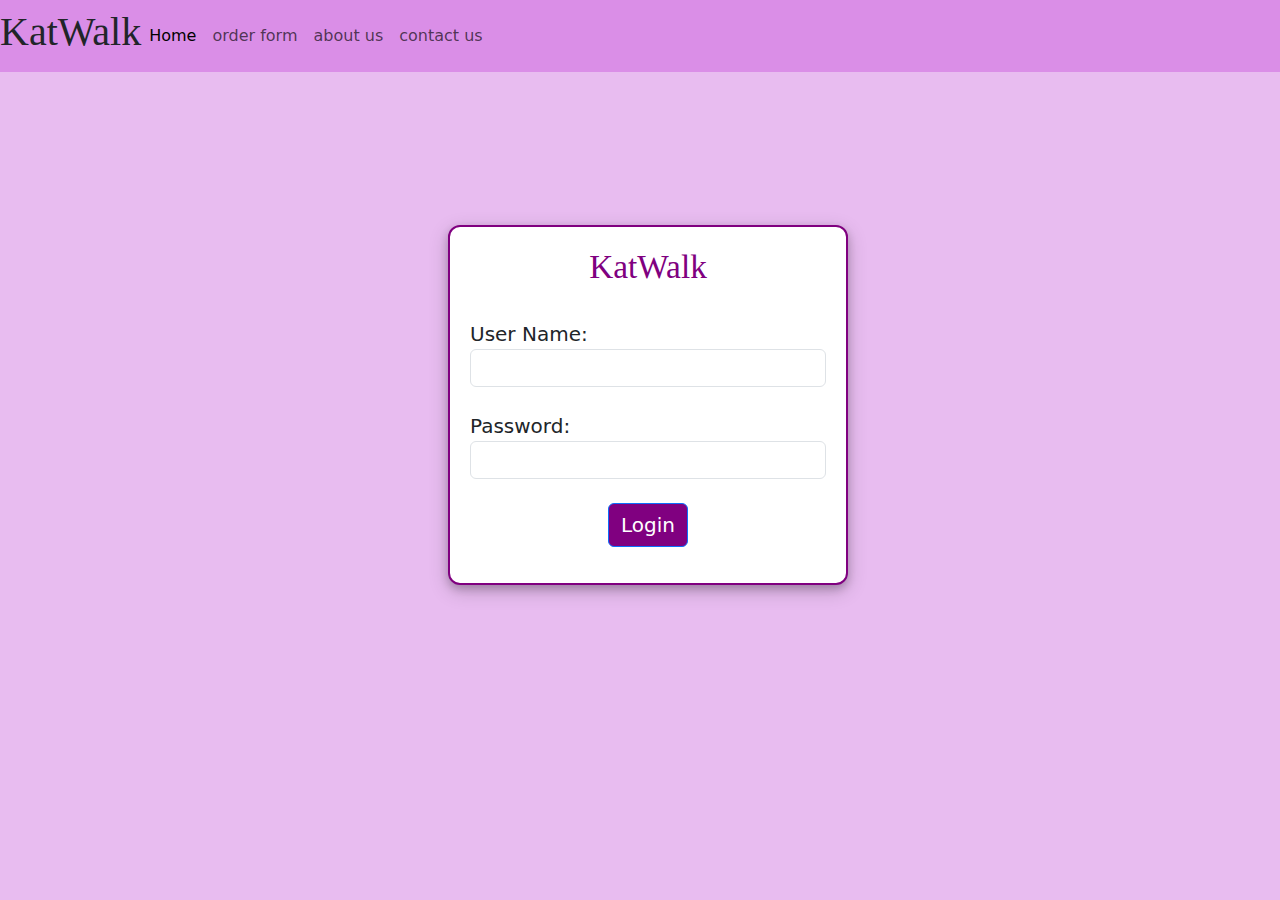
<file: KatWalk/index.html>
<html>
<head>
<meta charset="utf-8">
<meta name="viewport" content="width=device-width, initial-scale=1">
<link rel="stylesheet" href="bootstrap/css/bootstrap.min.css">

</head>
<body style="background-color:#e8bcf0"> 
<nav class="navbar navbar-expand-lg navbar-light" style="background-color:#da8ee7;">
<h1  style="font-family:optimum;font-size:30pt">KatWalk</h1>
  
  
    <div class="navbar-nav">
      <a class="nav-item nav-link active" href="#">Home </a>
      <a class="nav-item nav-link" href="#">order form</a>
      <a class="nav-item nav-link" href="#">about us</a>
      <a class="nav-item nav-link " href="#">contact us</a>
    </div>
	
  </div>
  
</nav>
<div style=" background-color:white ;border-radius:12px;border:solid purple 2px;box-shadow:0 4px 8px 0 rgba(0,0,0,0.2),0 6px 20px 0 rgba(0,0,0,0.19);width:400px;padding:20px;left:35%;top:25%;position:absolute">
  <form action="#" method="post">
  <h1 align="center" style="font-family:optimum;font-size:25pt;color:purple">KatWalk</h1>
  <br/>
  <label for="username" style="font-size:15pt">User Name:</label>
  <input type="text" id="username" name="username" class="form-control" required>
  <br/>
  <label for="pwd" style="font-size:15pt">Password:</label>
  <input type="password" id="pwd" name="pwd" class="form-control" required>
  <br/>
  <div style="align:center">
  <button style="background-color:purple;font-size:15pt;display:block;margin:auto" class="btn btn-primary"  formaction="home.html" type="submit">Login</button>
  </div>
 <form>
</body>
</html>
</file>
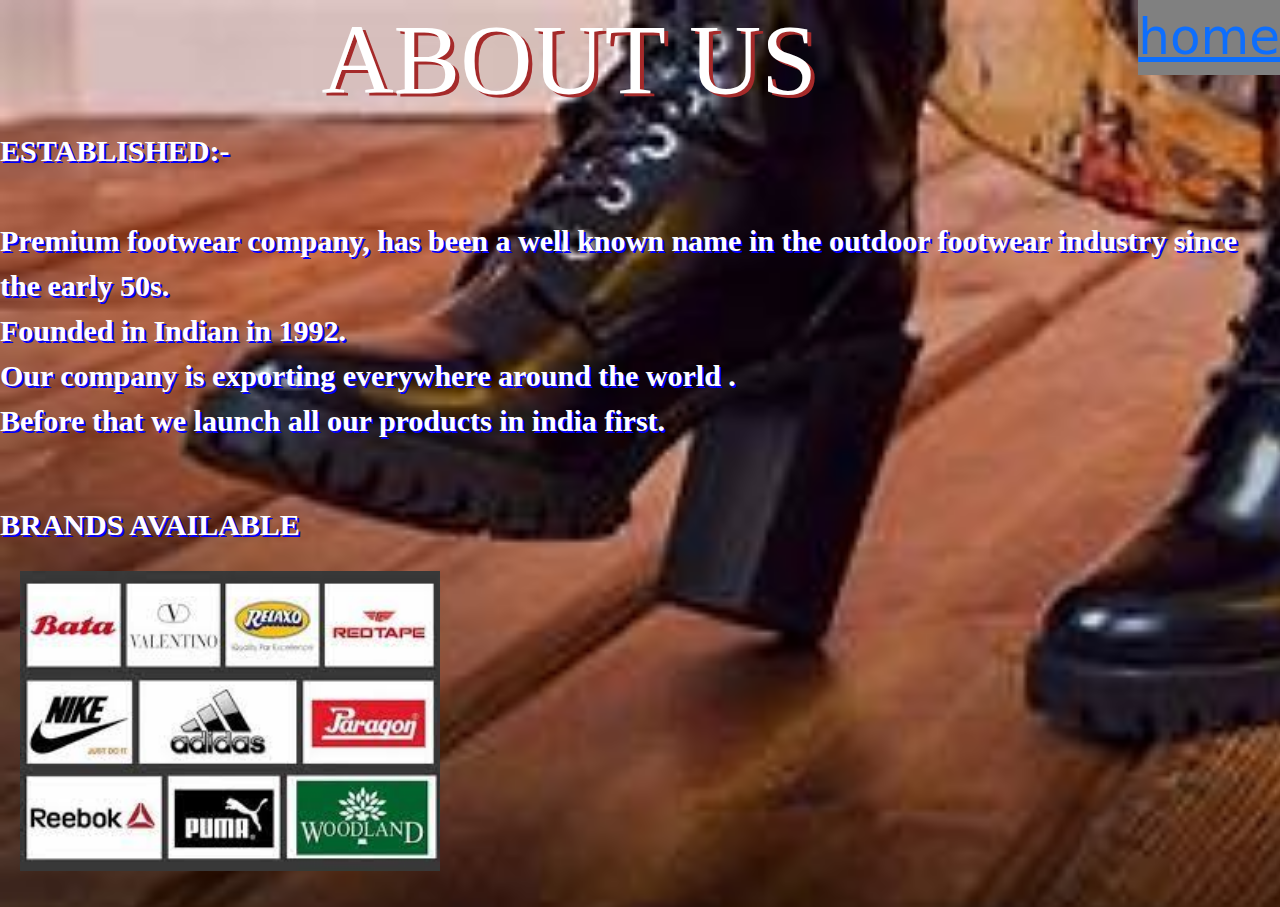
<file: KatWalk/about.html>
<!doctype html>
<head>
<meta charset="utf-8">
 <meta name="viewport" content="width=device-width, initial-scale=1">
 <link rel="stylesheet" href="bootstrap/css/bootstrap.min.css">
<link rel="stylesheet" type="text/css" href="style.css">
</head>
<body class="about"><a href="index.html">home</a>
<h1 style="font-family:serif;text-shadow:4px 3px brown;font-size:100px;text-align:center;color:white">ABOUT US</h1>
<p class="est">ESTABLISHED:-
<br><br>
Premium footwear company, has been a well known name in the outdoor footwear industry since the early 50s.
<br> Founded in Indian in 1992. 
<br>Our company is exporting everywhere around the world .<br>
Before that we launch all our products in india first. 
 <br> </p><br><br>
<h2 style="color:white;
font-size:30px;
font-weight:bold;
font-family:papyrus;
text-shadow:2px 2px blue">BRANDS AVAILABLE<H2>
<img src="images/brands.jpg">
 </p>
</body>
</html>
</file>
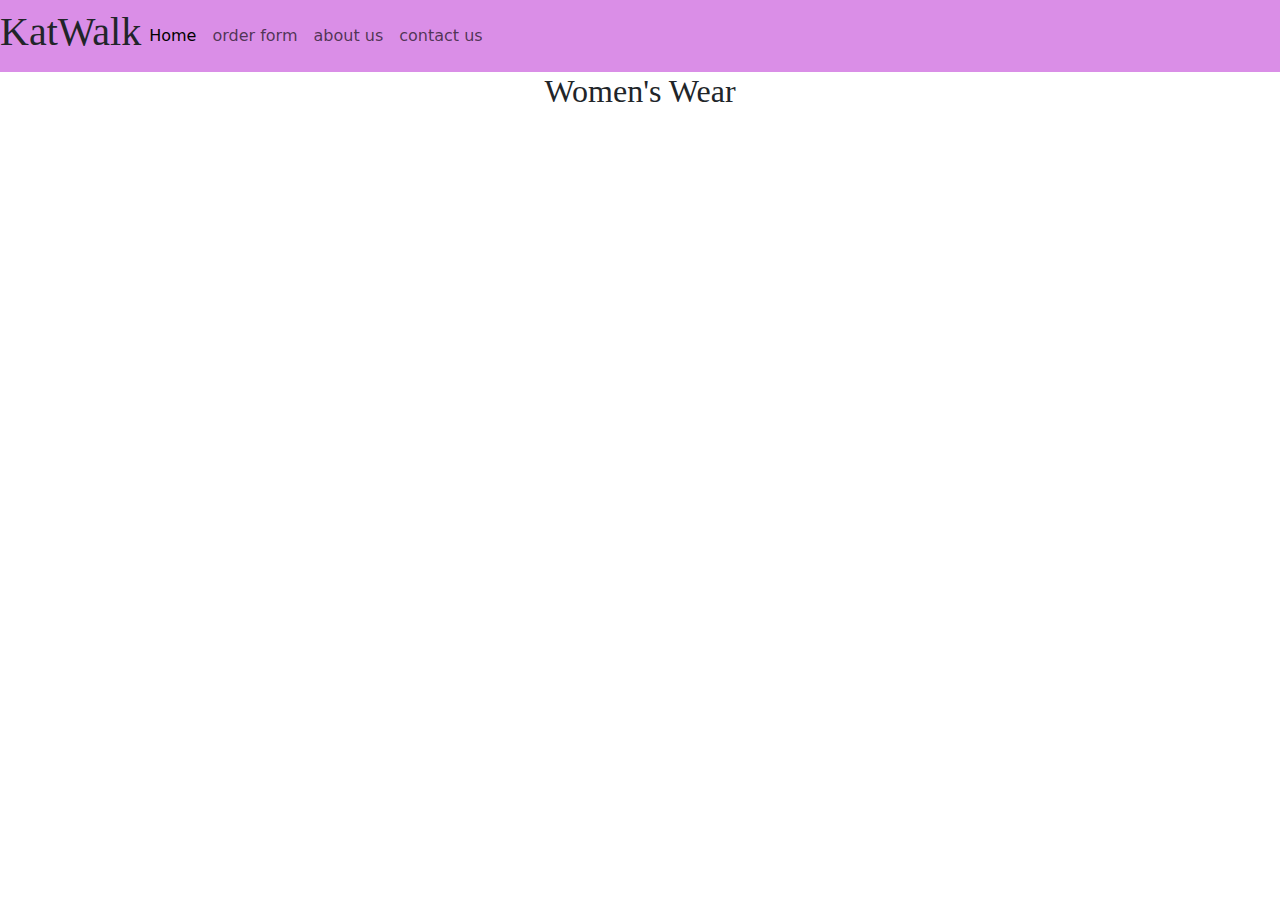
<file: KatWalk/allproducts.html>
<html lang="en">
<head>

<link rel="stylesheet" href="bootstrap/css/bootstrap.min.css">
<script src="bootstrap/js/bootstrap.min.js"></script>
<script src="jquery-3.5.1.js"></script>
<script>
$("document").ready(function()
{
  $("#t1").append(function(){
   $for(int i=0;i<4;i++)
  $("tr").append("<td><img src=images/belly.jpg height=350 width=400/> <b>Fancy belly<b> <h3>Rs.700</h3></td>");
  $("tr").append("<td><img src=images/heels.jpeg height=350 width=400/> <b>Trendy High Heels<b> <h3>Rs.2000</h3></td>");
  $("tr").append("<td><img src=images/shoes.jpeg height=350 width=450/> <b>Shoes<b> <h3>Rs.1500</h3></td><br></br>");
  $("tr").append("<td><img src=images/womslepper.jpg height=350 width=400/> <b>Flats<b> <h3>Rs.500</h3></td>");
  $("tr").append("<td><img src=images/womwed.jpg height=350 width=400/> <b>TRaditinal Wedding Heels<b> <h3>Rs.1900</h3></td>");
}
});
});
</script>
</head>
<body class="index">
<nav class="navbar navbar-expand-lg navbar-light" style="background-color:#da8ee7;">
<h1  style="font-family:optimum;font-size:30pt">KatWalk</h1>
  
  
    <div class="navbar-nav">
      <a class="nav-item nav-link active" href="#">Home </a>
      <a class="nav-item nav-link" href="#">order form</a>
      <a class="nav-item nav-link" href="#">about us</a>
      <a class="nav-item nav-link " href="#">contact us</a>
    </div>
	
  </div>
  
</nav>
<div align="center">
<h2 style="font-family:optimum">Women's Wear</h2>
</div>
<table id="t1">
<tr>
<td></td>

</tr>
</table>
</body>
</html>
</file>
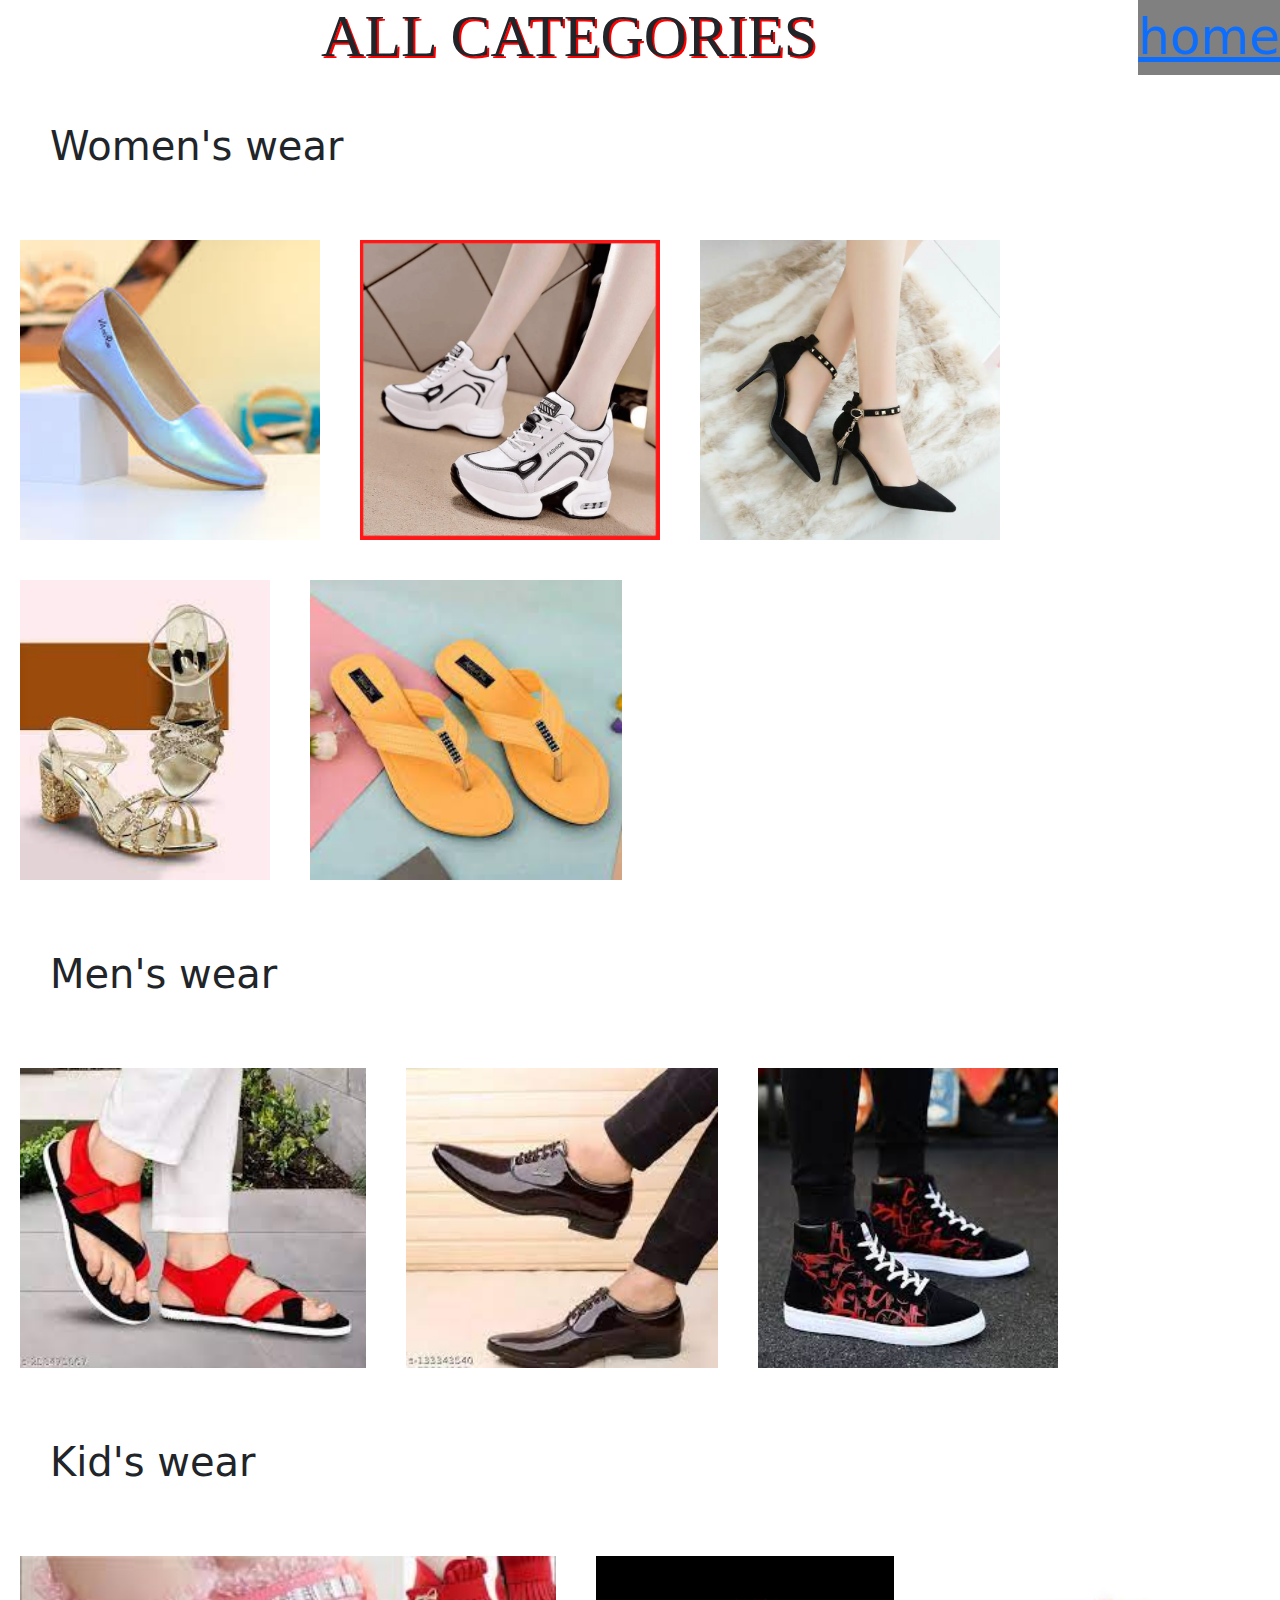
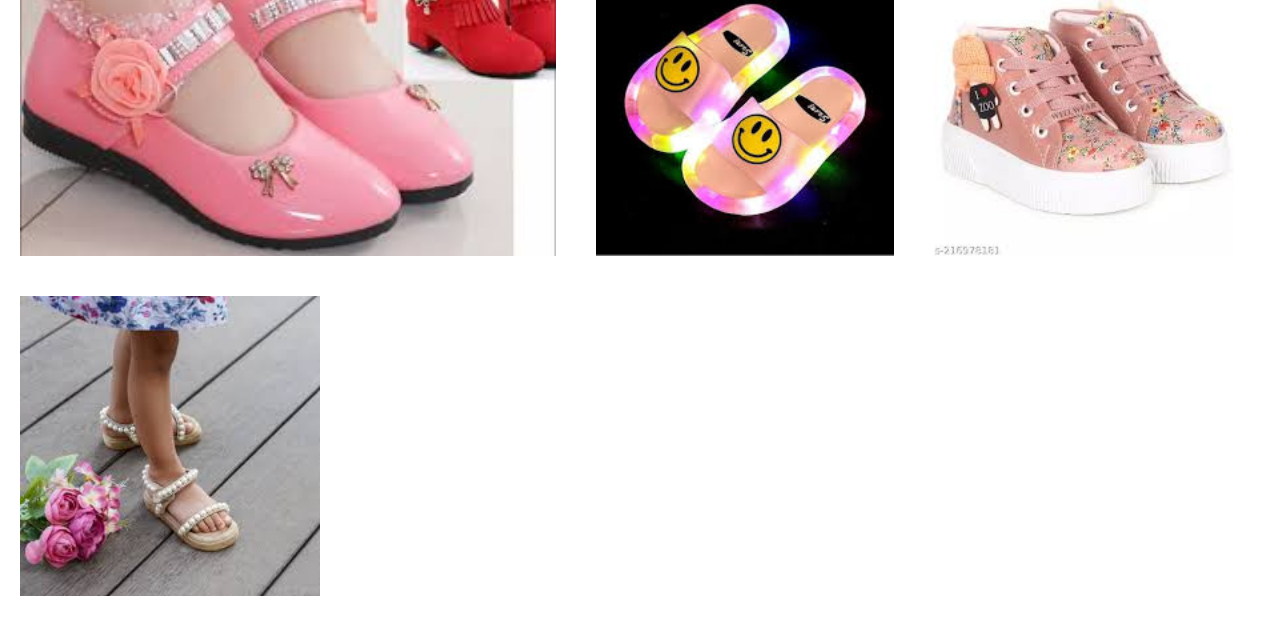
<file: KatWalk/category.html>
<!doctype html>
<html>
<head>
<link rel="stylesheet" href="style.css">
<link rel="stylesheet" href="bootstrap/css/bootstrap.min.css">
</head>
<body>
<a href="index.html">home</a>
<h1 style="text-align:center;font-size:60px;font-family:serif;text-shadow:2px 2px red "> ALL CATEGORIES<h1>
<h3 style="margin:50px;font-size:40px">Women's wear<h3>
<div>
<img src="images/belly.jpg"><img src="images/shoes.jpeg"><img src="images/heels.jpeg"><img src="images/womwed.jpg"><img src="images/womslepper.jpg">
</div>
<h3 style="margin:50px;font-size:40px">Men's wear<h3>
<img src="images/manslepper.jpg"><img src="images/manwed.jpg"><img src="images/sneaker.jpg">
<h3 style="margin:50px;font-size:40px">Kid's wear<h3>
<img src="images/kidsbelly.jpg"><img src="images/kidslepper.jpg"><img src="images/kidshoes.jpg"><img src="images/kidfancy.jpg">
</body>
</html>
</file>
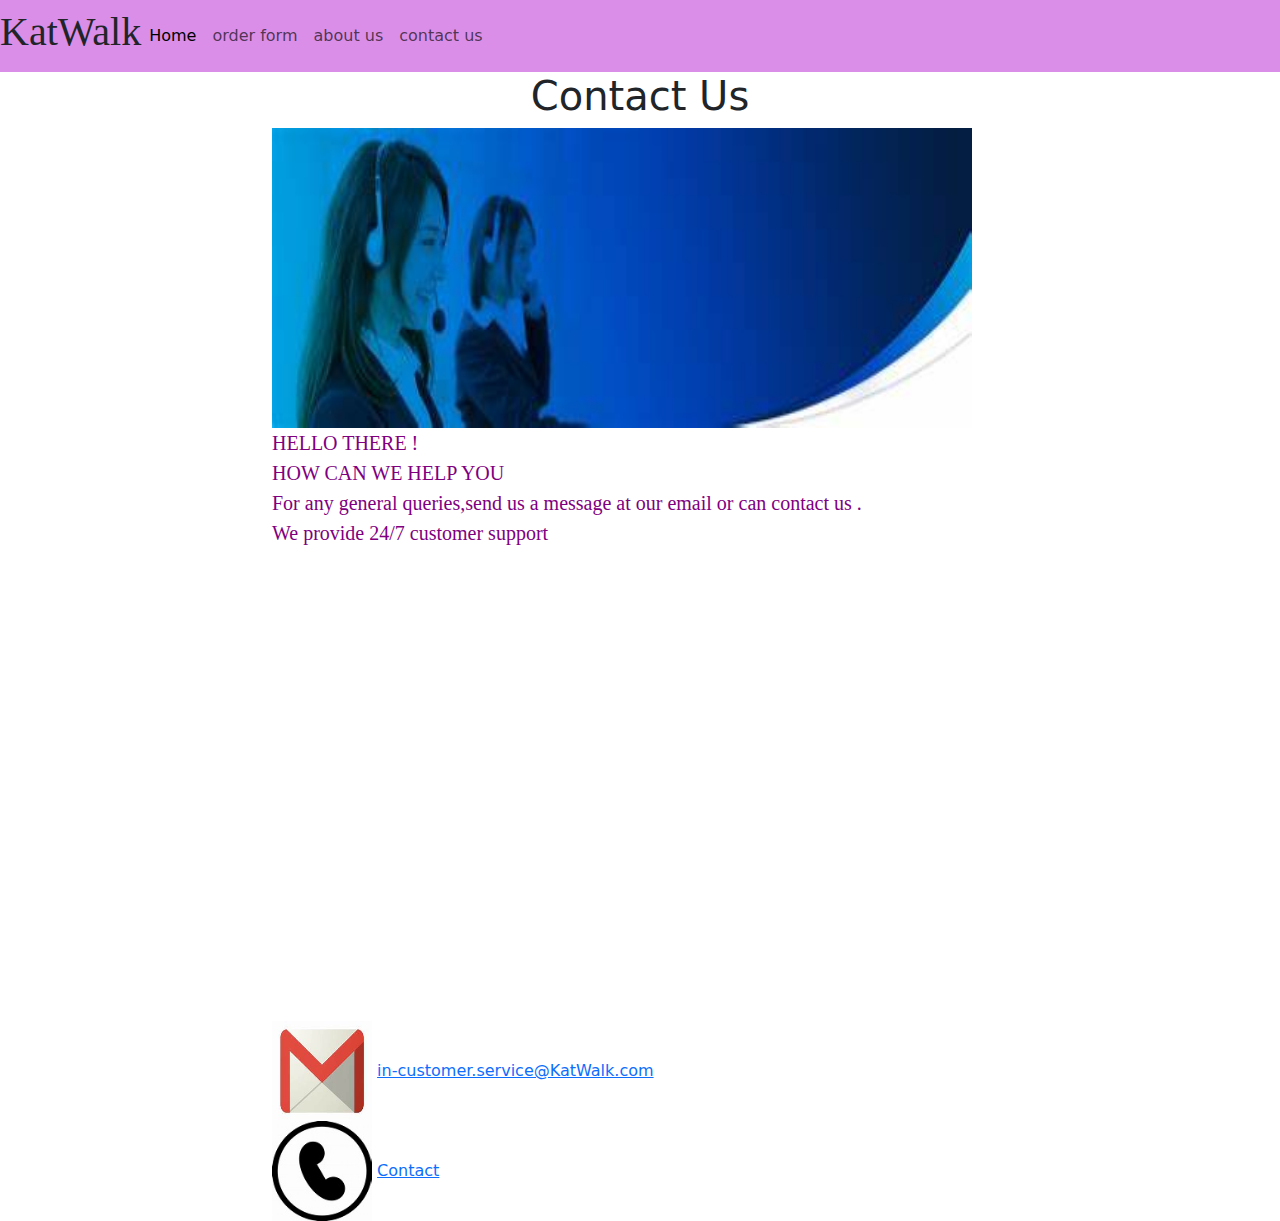
<file: KatWalk/contact.html>
<!doctype html>
<head>
<meta charset="utf-8">
 <meta name="viewport" content="width=device-width, initial-scale=1">
<link rel="stylesheet" href="bootstrap/css/bootstrap.min.css">
<script src="bootstrap/js/bootstrap.min.js"></script>

</head>
<body class="contact">
<nav class="navbar navbar-expand-lg navbar-light" style="background-color:#da8ee7;">
<h1  style="font-family:optimum;font-size:30pt">KatWalk</h1>
  
  
    <div class="navbar-nav">
      <a class="nav-item nav-link active" href="#">Home </a>
      <a class="nav-item nav-link" href="#">order form</a>
      <a class="nav-item nav-link" href="#">about us</a>
      <a class="nav-item nav-link " href="#">contact us</a>
    </div>
	
  </div>
  
</nav><div class="container">
<div class="row">
<div class="col-md-2"></div>
<div class="col-md-8">
<h1 style="text-align:center">Contact Us</h1>
<img src="th.jpg" height="300px" width="700px" >
<p style="font-size:20px;font-weight:italic;font-family:optimum;color:purple">HELLO THERE !<br>
HOW CAN WE HELP YOU<br>For any general queries,send us a message at our email or can contact us .<br>
We provide 24/7 customer support</p>



<iframe src="https://www.google.com/maps/embed?pb=!1m18!1m12!1m3!1d29652.254811122155!2d72.94273853301998!3d21.72089749443054!2m3!1f0!2f0!3f0!3m2!1i1024!2i768!4f13.1!3m3!1m2!1s0x3be02782909ba4f3%3A0xcda794ec7b9224f4!2sCroma%20-%20Bharuch%20Acropolis!5e0!3m2!1sen!2sin!4v1708241481103!5m2!1sen!2sin" width="600" height="450" style="border:0;" allowfullscreen="" loading="lazy" referrerpolicy="no-referrer-when-downgrade"></iframe>
<br>
<img src="email.jpg" height="100px" width="100px">
<a href="#">in-customer.service@KatWalk.com</a>
<br>
<img src="call.jpg" height="100px" width="100px">
<a href="tel:phonenumber">Contact</a>
</div>
</body>
</html>
</file>
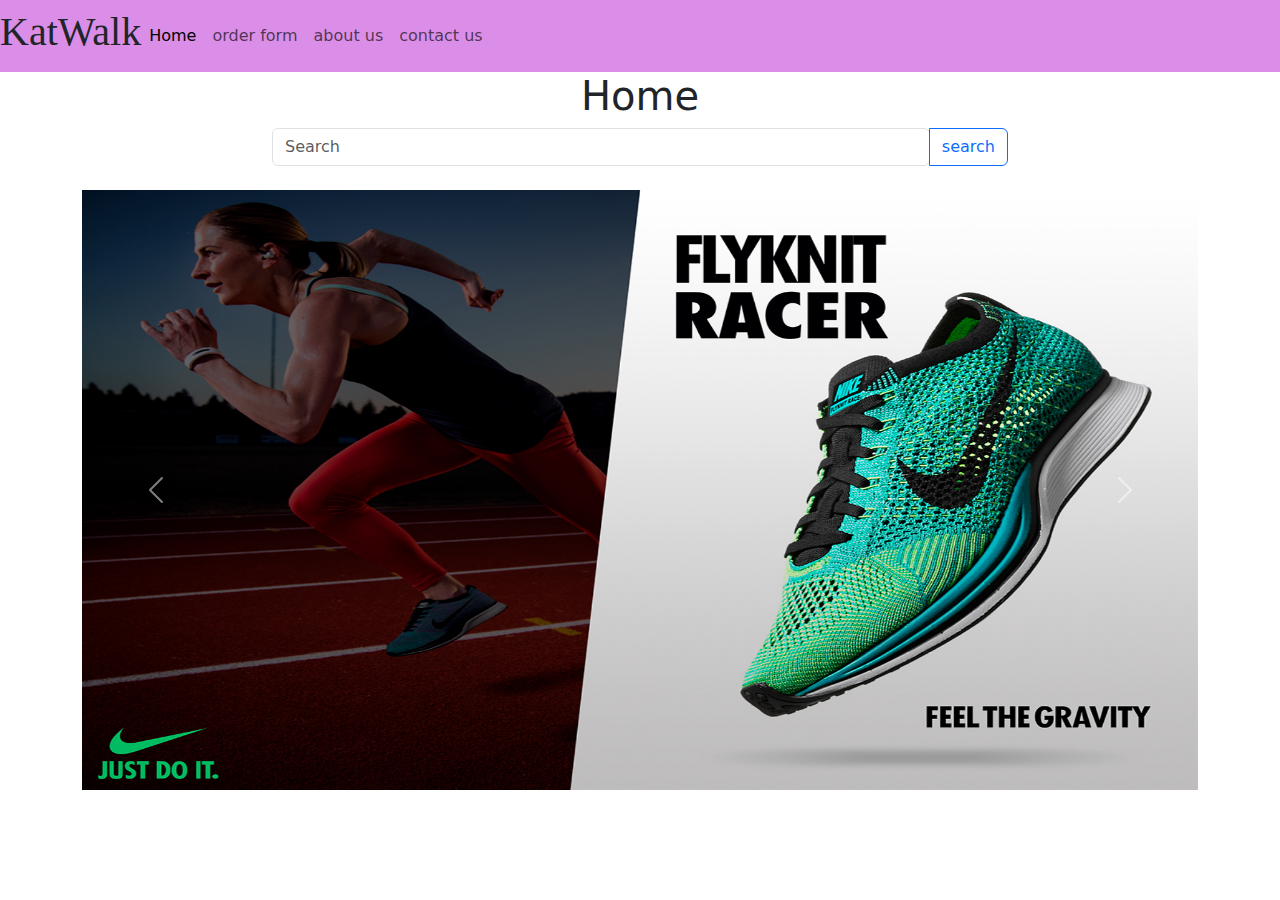
<file: KatWalk/home.html>
<html lang="en">
<head>

<link rel="stylesheet" href="bootstrap/css/bootstrap.min.css">
<script src="bootstrap/js/bootstrap.min.js"></script>
</head>
<body class="index">
<nav class="navbar navbar-expand-lg navbar-light" style="background-color:#da8ee7;">
<h1  style="font-family:optimum;font-size:30pt">KatWalk</h1>
  
  
    <div class="navbar-nav">
      <a class="nav-item nav-link active" href="#">Home </a>
      <a class="nav-item nav-link" href="#">order form</a>
      <a class="nav-item nav-link" href="#">about us</a>
      <a class="nav-item nav-link " href="#">contact us</a>
    </div>
	
  </div>
  
</nav>
<div class="container">
<div class="row">
<div class="col-md-2"></div>
<div class="col-md-8">
<h1 style="text-align:center">Home</h1>
<div class="input-group">
  <input type="search" class="form-control rounded" placeholder="Search" aria-label="Search" aria-describedby="search-addon" />
  <button type="button" class="btn btn-outline-primary" data-mdb-ripple-init>search</button>
</div>
</div>
<div>
<br>
</div>
<div id="carouselExampleRide" class="carousel slide" data-bs-ride="true">
  <div class="carousel-inner">
    <div class="carousel-item active" data-bs-ride="2000" >
      <img src="pic5.jpg" height="600" width="400" class="d-block w-100" alt="error">
    </div>
    <div class="carousel-item">
      <img src="pic3.jpg" height="600" width="400" class="d-block w-100" alt="bla">
    </div>
    <div class="carousel-item">
      <img src="pic4.jpg" height="600" width="400" class="d-block w-100" alt="ok">
    </div>
	<div class="carousel-item">
      <img src="pic1.jpg" height="600" width="400" class="d-block w-100" alt="ok">
    </div>
	<div class="carousel-item">
      <img src="pic6.jpg" height="600" width="400" class="d-block w-100" alt="ok">
    </div>
	<div class="carousel-item">
      <img src="pic7.jpg" height="600" width="400" class="d-block w-100" alt="ok">
    </div>
	<div class="carousel-item">
      <img src="pic8.jpg" height="600" width="400" class="d-block w-100" alt="ok">
    </div>
  </div>
  <button class="carousel-control-prev" type="button" data-bs-target="#carouselExampleRide" data-bs-slide="prev">
    <span class="carousel-control-prev-icon" aria-hidden="true"></span>
    <span class="visually-hidden">Previous</span>
  </button>
  <button class="carousel-control-next" type="button" data-bs-target="#carouselExampleRide" data-bs-slide="next">
    <span class="carousel-control-next-icon" aria-hidden="true"></span>
    <span class="visually-hidden">Next</span>
  </button>
</div>
<div class="col-md-2"></div>
</div>
</div>
</div>
</body>
</html>
</file>
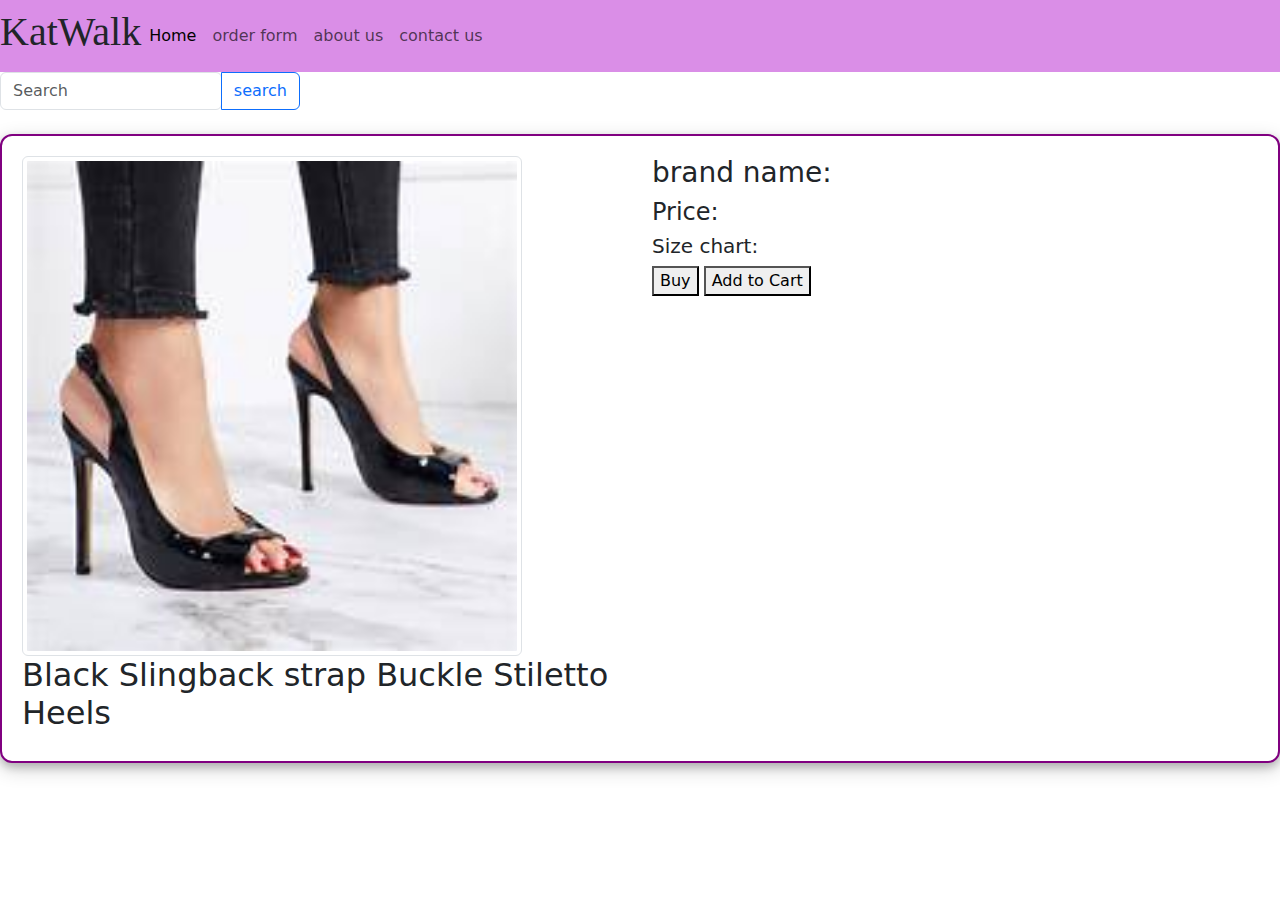
<file: KatWalk/product.html>
<html lang="en">
<head>

<link rel="stylesheet" href="bootstrap/css/bootstrap.min.css">
<script src="bootstrap/js/bootstrap.min.js"></script>
</head>
<body>
<nav class="navbar navbar-expand-lg navbar-light" style="background-color:#da8ee7;">
<h1  style="font-family:optimum;font-size:30pt">KatWalk</h1>
  
  
    <div class="navbar-nav">
      <a class="nav-item nav-link active" href="#">Home </a>
      <a class="nav-item nav-link" href="#">order form</a>
      <a class="nav-item nav-link" href="#">about us</a>
      <a class="nav-item nav-link " href="#">contact us</a>
    </div>
	
  </div>
  
</nav>
<div class="input-group" style="width:300px" >
  <input type="search"  class="form-control rounded" placeholder="Search" aria-label="Search" aria-describedby="search-addon" />
  <button type="button" class="btn btn-outline-primary" data-mdb-ripple-init>search</button>
</div><br/>
<div style=" background-color:white ;border-radius:12px;border:solid purple 2px;box-shadow:0 4px 8px 0 rgba(0,0,0,0.2),0 6px 20px 0 rgba(0,0,0,0.19);padding:20px;height=75%;width=95%">
<div class="row">
<div class="col-md-6">
<img class="img-thumbnail" src="heel.jpg" height="500" width="500" align="center">
<h2>Black Slingback strap Buckle Stiletto Heels</h2>
</div>
<div class="col-md-6">
<h3>brand name:</h3>
<h4>Price:</h4>
<h5>Size chart:</h5>
<button>Buy</button>
<button>Add to Cart</button>
</div>


</div>
</body>
</html>
</file>
<file: KatWalk/style.css>
.p{
	text-align:center;
	font-family:cursive;
	font-size:85px;
	border-style:dotted dashed solid double;
	border-width:2px;
	background-color:pink;
	
}
li{
	float:right;
}
li a{
	margin-right:225px;
	color:white;
	padding:14px 20px;
	text-decoration:none;
	font-size:25px;
}
ul{
  list-style-type: none;
  margin: 0;
  padding: 0;
  overflow: hidden;
  background-color: #333;
}
.body{
	background-image:url("form.jpg");
	text-align:center;
	font-size:20px;
	background-repeat:no-repeat;
	background-size:1500px;
	font-family:cursive;
	color:purple;
	font-weight:bold;
}
.r{
	
	text-align:center;
	color:black;
	font-style:italic;
	
}	
}
input[type=submit]{
width: 30%;
  padding: 12px 20px;
  margin: 8px 0;
  display: inline-block;
  border: 1px solid #ccc;
  border-radius: 4px;
  box-sizing: border-box;
}
input[type=submit]:hover {
  background-color: #45a049;
}
.contact
{
	background-image:url("th.jpg");
	text-align:center;
	background-repeat:no-repeat;
	background-size:2000px;
	
}
a{
	font-size:50px;
	float:right;
	background-color:grey;
}
.about
{
	background-image:url("about.jpg");
	background-repeat:no-repeat;
	background-size:2500px;
	
	
}
.est{
text-shadow:2px 2px blue;	
color:white;
font-size:30px;
font-weight:bold;
font-family:papyrus;
}
img{
	margin:20px;
	height:300px;
}
</file>
